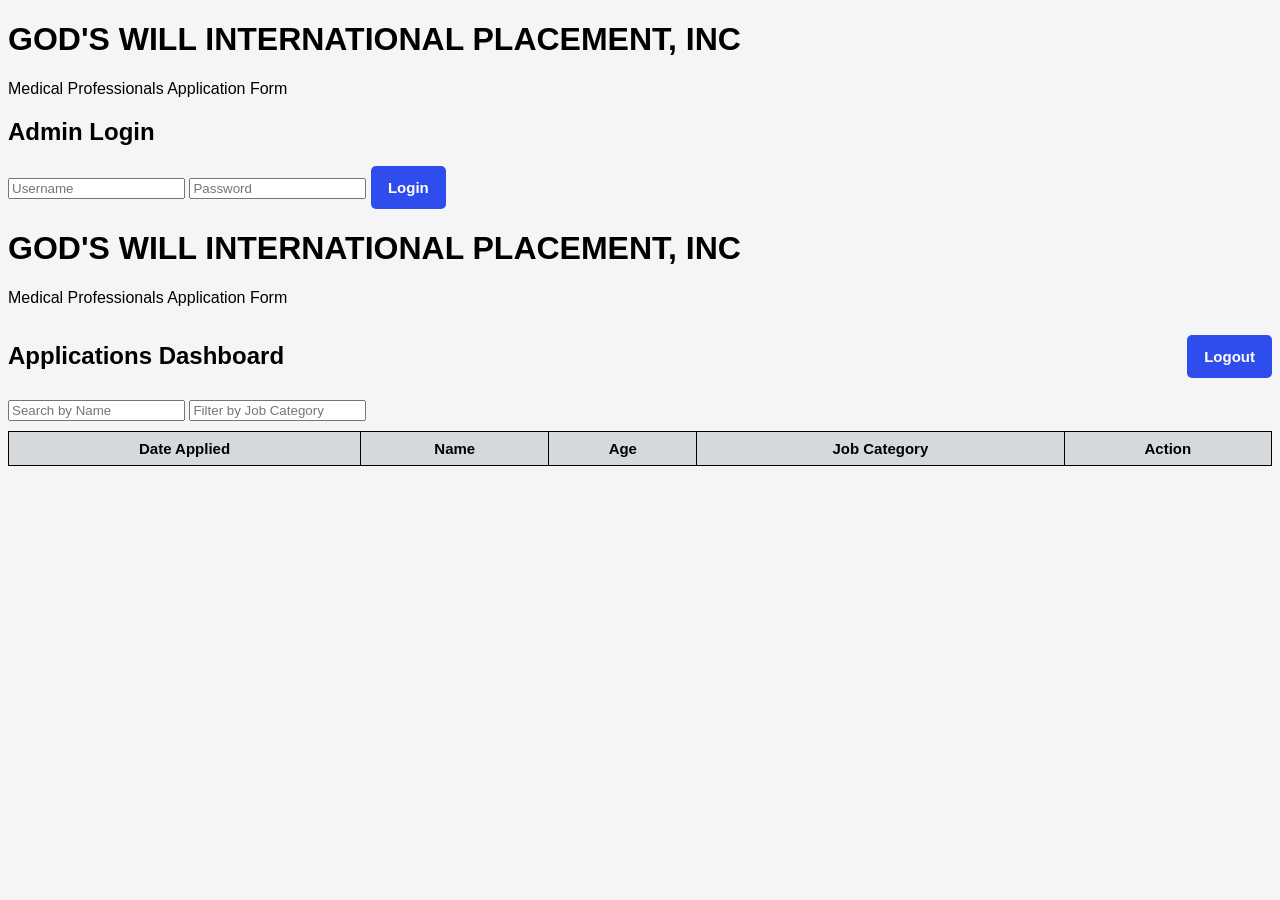
<file: admin.html>
<!doctype html>
<html lang="en">
  <head>
    <meta charset="UTF-8" />
    <meta name="viewport" content="width=device-width, initial-scale=1.0" />
    <title>Admin Panel</title>
    <link rel="stylesheet" href="assets/css/styles.css" />
  </head>
  <body>
    <div class="dashboard-wrapper">
      <!-- LOGIN -->
      <div id="loginSection" class="login-box">
        <h1>GOD'S WILL INTERNATIONAL PLACEMENT, INC</h1>
        <p class="subtitle">Medical Professionals Application Form</p>

        <h2>Admin Login</h2>

        <input id="username" placeholder="Username" />
        <input id="password" type="password" placeholder="Password" />

        <button onclick="login()">Login</button>
      </div>

      <!-- DASHBOARD -->
      <div id="adminSection" class="dashboard-box hidden">
        <h1>GOD'S WILL INTERNATIONAL PLACEMENT, INC</h1>
        <p class="subtitle">Medical Professionals Application Form</p>

        <div class="top-bar">
          <h2>Applications Dashboard</h2>
          <button onclick="logout()">Logout</button>
        </div>

        <input type="text" id="searchName" placeholder="Search by Name" />
        <input
          type="text"
          id="filterJob"
          placeholder="Filter by Job Category"
        />

        <table>
          <thead>
            <tr>
              <th>Date Applied</th>
              <th>Name</th>
              <th>Age</th>
              <th>Job Category</th>
              <th>Action</th>
            </tr>
          </thead>
          <tbody id="tableBody"></tbody>
        </table>
      </div>
    </div>

    <script src="assets/js/main.js"></script>
  </body>
</html>
</file>
<file: assets/css/styles.css>
body {
  font-family: Arial, sans-serif;
  background: #f5f5f5;
  /* overflow-y: auto; */
}

.form-container {
  width: 1000px;
  margin: 40px auto 10px auto;
  border: 2px solid #000;
  background: #f5f1f1;
  padding: 10px;
  border-radius: 10px;
}

/*For marking required fields with a red asterisk*/
.asterisk {
  color: red;
}

/* HEADER */
.header {
  display: flex;
  align-items: center;
  border-bottom: 2px solid #000;
  /* padding-bottom: 10px; */
}

.logo {
  width: 150px;
  height: 110px;
  margin-right: 15px;
}

.header-text h2 {
  margin: 0;
  font-size: 33px;
  font-weight: bold;
}

.header-text p {
  margin: 2px 0;
  font-size: 20px;
  line-height: 40px;
}

/* SUB HEADER */
.sub-header {
  display: flex;
  justify-content: space-between;
  margin-top: 20px;
  font-size: 13px;
  margin-bottom: -10px;
}

.date {
  border-bottom: 1px solid #000;
  width: 200px;
  display: inline-block;
  font-weight: bold;
}

/* SECTION BOX */
.section-box {
  border: 2px solid #000;
  padding: 10px;
  margin-top: 10px;
}

.section-title {
  font-weight: bold;
  margin-top: 22px;
  margin-bottom: 15px;
}

.section-title-Mode {
  font-weight: bold;
  /* margin-top: 22px; */
  margin-bottom: 15px;
}

.section-title span {
  font-size: 17px;
  margin-right: 7px;
  border-bottom: 2px solid black;
}

/* CHECKBOX LINE */
.checkbox-group {
  /* border: 1px solid red; */
  display: flex;
  gap: 10px;
  align-items: center;
  flex-wrap: wrap;

}

.checkbox-group label {
  display: flex;
  align-items: center;
  gap: 5px;
  margin-left: 20px;
}

/* COUNTRY CHOICE */
.country-choice {
  margin-top: 10px;
  display: flex;
  justify-content: space-around;
  align-items: center;
  /* gap: 60px; */
}

.input-box {
  display: inline-block;
  margin-top: 15px;
}

.input-box::after {
  content: attr(data-label);
  display: block;
  font-size: 12px;
  color: gray;
  margin-top: 3px;
  text-align: center;
}

/* .country-row {
  display: flex;
  justify-content: space-between;
  margin-top: 5px;
} */

/* .country-row div {
  width: 30%;
  border-bottom: 1px dashed #000;
  text-align: center;
  padding-bottom: 3px;
} */

.form-group {
  margin-top: 10px;
}

.line-input {
  border: none;
  border-bottom: 1px dashed #000;
  width: 69%;
  outline: none;
  /* position: relative; */
}

/* .row {
  display: flex;
  gap: 10px;
  margin-top: 10px;
}

.col {
  flex: 1;
} */

.personal-container {
  display: flex;
  gap: 20px;
}

.personal-left {
  flex: 2;
}

#pick-photo {
  display: none;
}

.personal-right {
  /* flex: 1; */
  border: 1px solid #000;
  max-height: 220px;
  max-width: 220px;
  z-index: 1;
  margin-top: 7%;
  /* display: flex; */
  align-items: center;
  /* justify-content: column; */
  font-size: 14px;
}

.inline-fields {
  display: flex;
  gap: 10px;
  align-items: center;
  flex-wrap: wrap;
}

.inline-fields input {
  border: none;
  border-bottom: 1px dashed #000;
  outline: none;
}

/* TABLE */

table {
  width: 100%;
  border-collapse: collapse;
  margin-top: 8px;
}

th,
td {
  border: 1px solid #000;
  padding: 6px;
  font-size: 13px;
}

th {
  text-align: center;
}

table input {
  width: 100%;
  border: none;
  border-bottom: 1px dashed #000;
}

/* TABLE */
table {
  width: 100%;
  border-collapse: collapse;
  margin-top: 10px;
}

thead {
  background: #233749;
  color: #fff;
}

tbody tr:hover {
  background: #f1f1f1;
  cursor: pointer;
}

th {
  background: #d5d9db;
  color: black;
}
tr:hover {
  background: #f1f1f1;
  cursor: pointer;
}

.gap,
select {
  border: none;
  border-bottom: 1px dashed #000;
  width: 100%;
  font-size: 15px;
  outline: none;
  /* background: transparent; */
}

.review-row {
  display: flex;
  justify-content: space-between;
  margin-top: 5px;
  /* border-bottom: 2px dashed; */
}

.red-title {
  border: 2px solid red;
  padding: 5px;
  display: inline-block;
  color: red;
  margin-top: 30px;
  margin-bottom: -9px;
}

.sub-section {
  margin-top: 17px;
  margin-left: 22px;
}

.checkbox-grid {
  display: grid;
  grid-template-columns: repeat(2, 1fr);
  gap: 8px;
  margin-top: 5px;
  margin-left: 30px;
}

.checkbox-grid-1 {
  display: grid;
  grid-template-columns: repeat(3, 1fr);
  gap: 8px;
  margin-top: 5px;
  margin-left: 30px;
}
.checkbox-grid-2 {
  display: grid;
  grid-template-columns: repeat(2, 1fr);
  gap: 8px;
  margin-top: 5px;
  margin-left: 30px;
}

/* dashed line inputs */
.line-dash {
  border: none;
  border-bottom: 1px dashed #000;
  width: 95%;
  outline: none;
}

/* textarea styled like dashed lines */
.job-desc textarea {
  width: 100%;
  height: 35px;
  border: none;
  border-bottom: 1px dashed #000;
  outline: none;
  resize: none;
  margin-bottom: 7px;
}

/* tighter table spacing like form */
table td {
  padding: 8px;
}

/* section spacing */
.section-box {
  margin-top: 15px;
}

/* dashed input styles */
.line-dash {
  border: none;
  border-bottom: 1px dashed #000;
  outline: none;
  width: 80%;
}

.line-dash.full {
  width: 95%;
}

.line-dash.long {
  width: 55%;
}

.line-dash.small {
  width: 25%;
}

/* two column layout for awards */
.two-column-lines {
  display: flex;
  align-items: flex-start;
  justify-content: space-between;
}

.two-column-lines p {
  margin: 8px 0;
}

/* vertical divider */
.divider {
  width: 2px;
  background: #000;
  height: 100px;
}

/* certificate table styling */
.certificate-table td {
  border: 1px solid #000;
  padding: 10px;
}

/* referee box */
.ref-box {
  border: 1px solid #000;
  padding: 10px;
  margin-top: 10px;
}

/* notes */
.note {
  font-weight: normal;
  font-size: 12px;
  margin-left: 10px;
}

.small-note {
  font-size: 11px;
  display: block;
  margin-left: 10px;
}

/* dashed inputs */
/* .line-dash {
  border: none;
  border-bottom: 1px dashed #000;
  outline: none;
} */

.line-dash.full {
  width: 80%;
}
.line-dash.mid {
  width: 40%;
}
.line-dash.small {
  width: 25%;
}
.line-dash.sign {
  width: 250px;
}

/* beneficiaries spacing */
.beneficiary {
  margin-bottom: 13px;
}

.top-bar {
  display: flex;
  justify-content: space-between;
  align-items: center;
  margin-bottom: 10px;
}

tr:hover {
  background: #f1f1f1;
  cursor: pointer;
}

button {
  color: rgb(255, 255, 255);
  font-size: 15px;
  font-weight: bold;
  padding: 13px 17px;
  border: none;
  border-radius: 5px;
  /* margin-top: 20px; */
  background-color: rgb(47, 76, 236);
  transition: all 0.3s ease;
}

button:hover {
  background-color: rgb(17, 43, 190);
}

/* table styling */
table td,
table th {
  border: 1px solid #000;
  padding: 8px;
  font-size: 15px;
}

#success-dialog {
  background-color: green;
  color: white;
  padding: 10px;
  border-radius: 5px;
}
</file>
